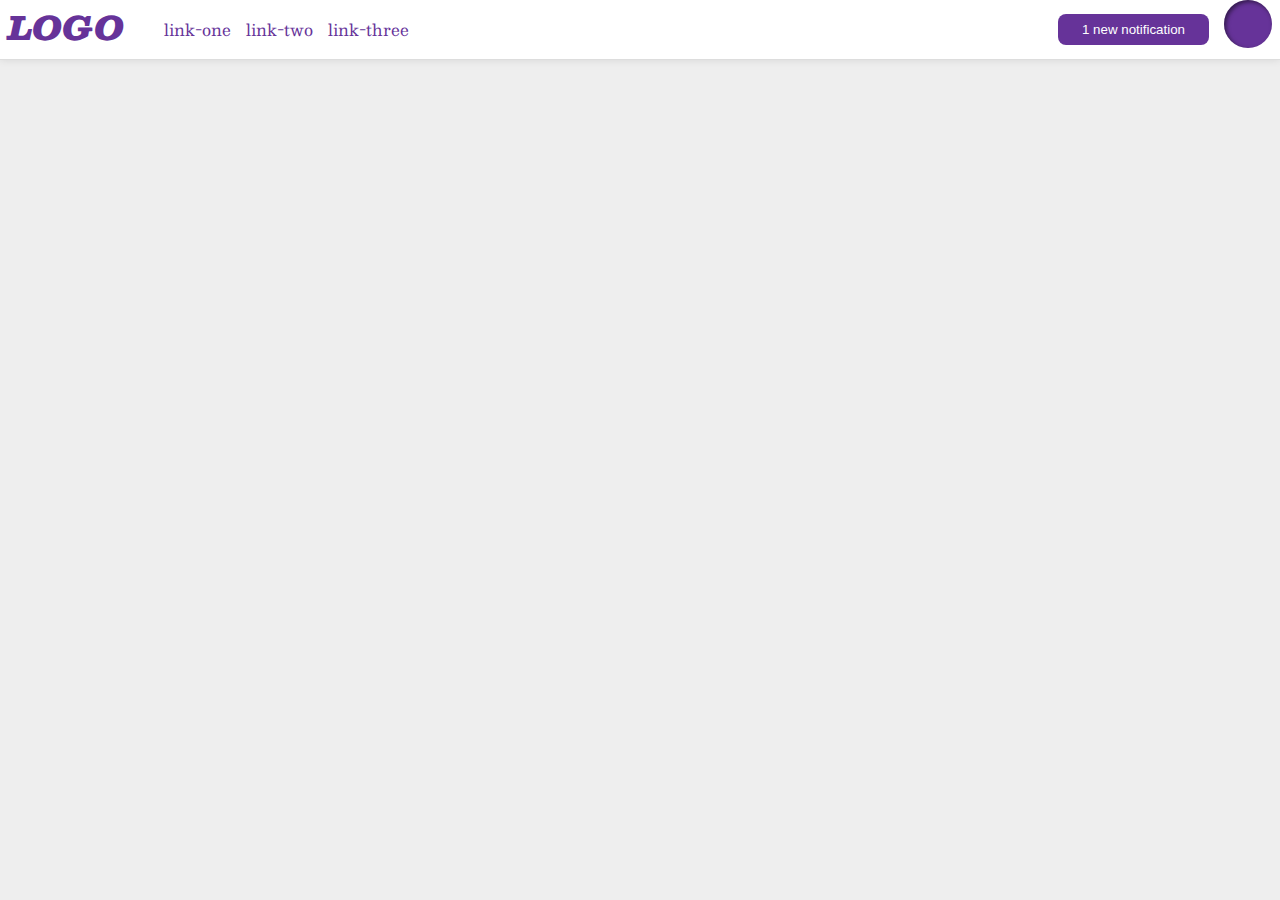
<file: flex/03-flex-header-2/index.html>
<!DOCTYPE html>
<html lang="en">
  <head>
    <meta charset="UTF-8">
    <meta http-equiv="X-UA-Compatible" content="IE=edge">
    <meta name="viewport" content="width=device-width, initial-scale=1.0">
    <title>Flex Header 2</title>
    <link rel="stylesheet" href="style.css">
  </head>
  <body>
    <div class="header">
      <div class="left-side">
        <div class="logo">
          LOGO
        </div>
        <ul class="links">
          <li><a href="google.com">link-one</a></li>
          <li><a href="google.com">link-two</a></li>
          <li><a href="google.com">link-three</a></li>
        </ul>
      </div>
      <div class="right-side">
        <button class="notifications">
          1 new notification
        </button>
        <div class="profile-image"></div>
      </div>
    </div>
  </body>
</html>
</file>
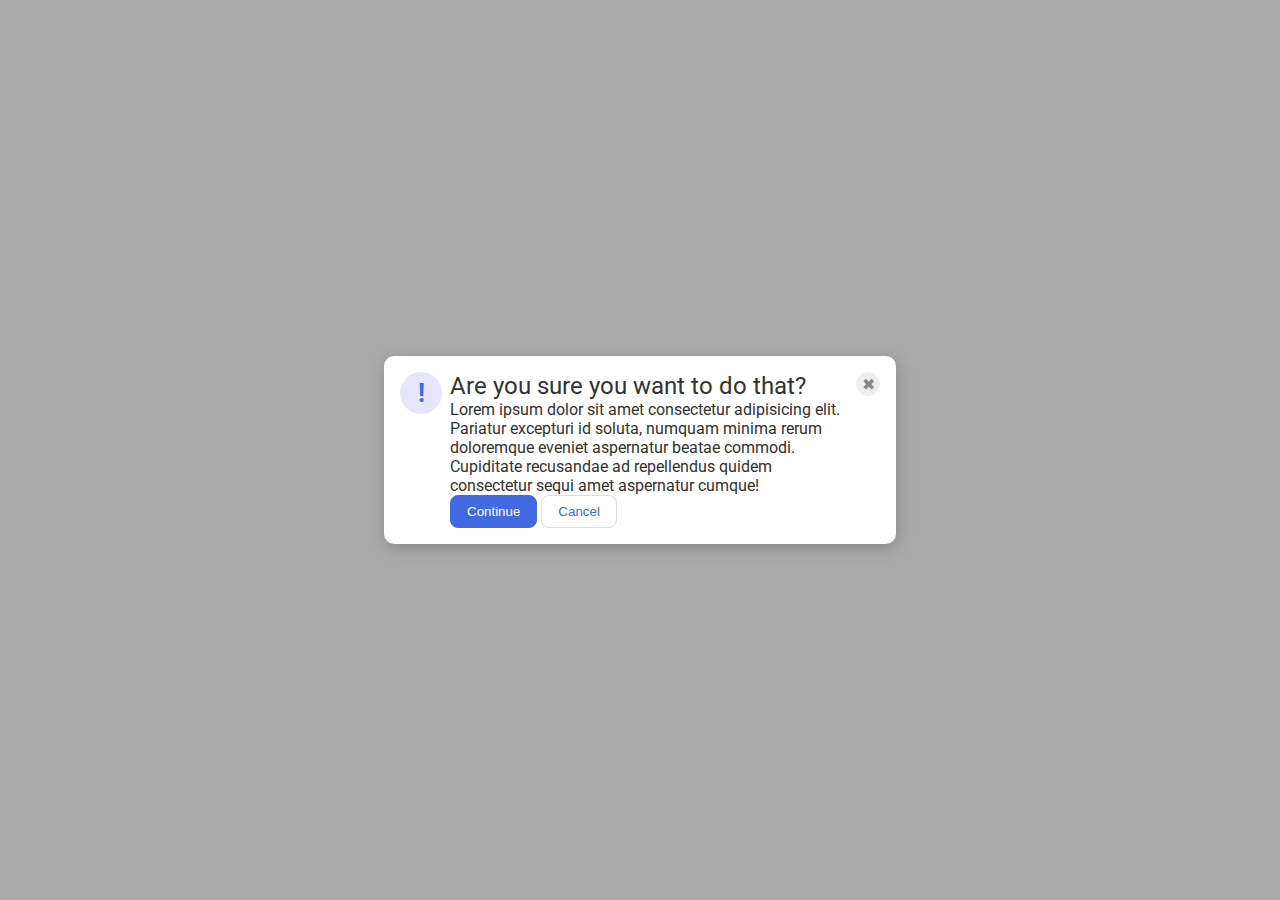
<file: flex/05-flex-modal/index.html>
<!DOCTYPE html>
<html lang="en">
  <head>
    <meta charset="UTF-8">
    <meta http-equiv="X-UA-Compatible" content="IE=edge">
    <meta name="viewport" content="width=device-width, initial-scale=1.0">
    <link rel="stylesheet" href="style.css">
    <title>Modal</title>
  </head>
  <body>
    <div class="modal">
      
        
        <div class="icon">!</div>
        <div>
          <div class="header">Are you sure you want to do that?</div> 
          <div class="text">Lorem ipsum dolor sit amet consectetur adipisicing elit. Pariatur excepturi id soluta, numquam minima rerum doloremque eveniet aspernatur beatae commodi. Cupiditate recusandae ad repellendus quidem consectetur sequi amet aspernatur cumque!</div>
          <button class="continue">Continue</button>
          <button class="cancel">Cancel</button>
        </div>
        <button class="close-button">✖</button>  
    </div>
  </body>
</html>
</file>
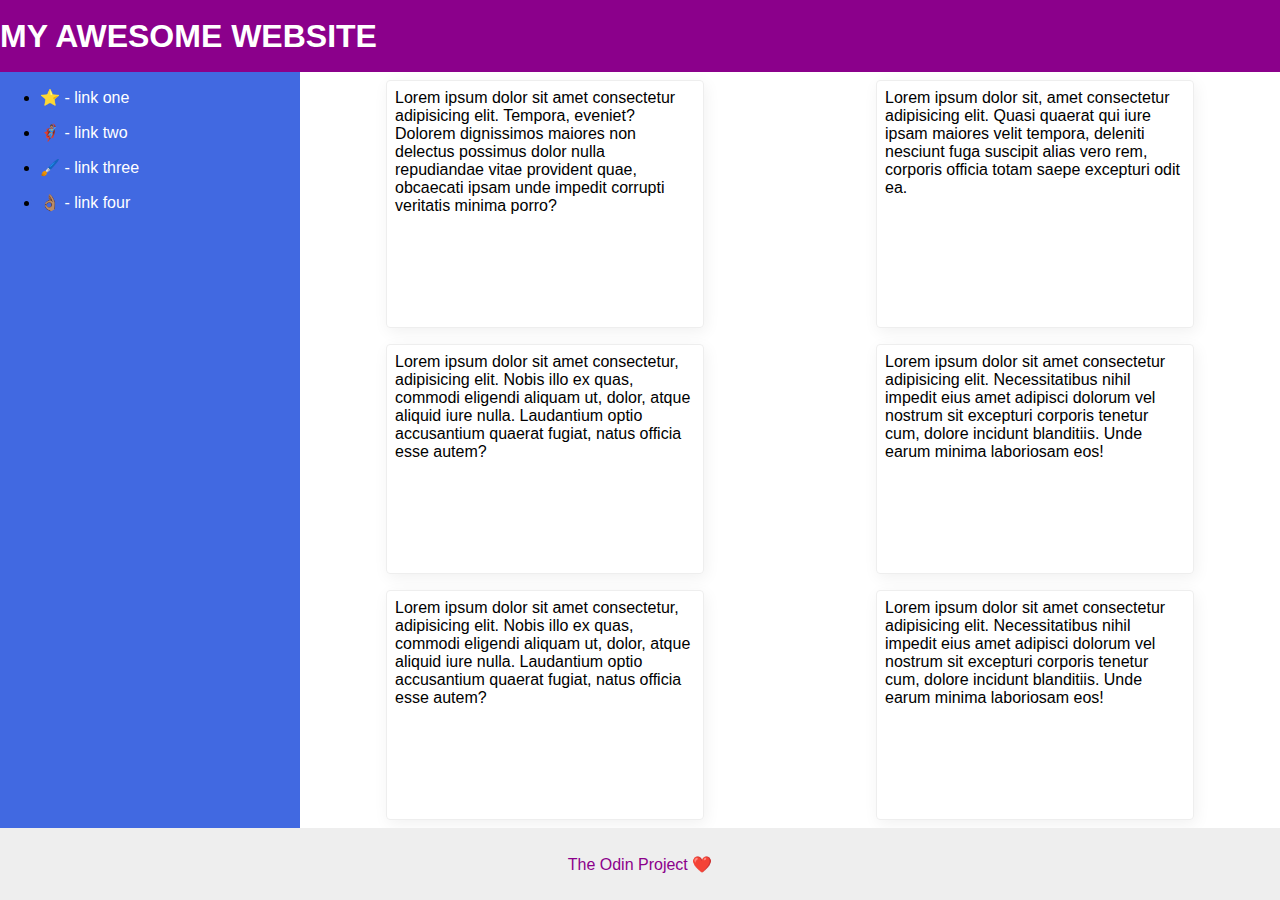
<file: flex/07-flex-layout-2/index.html>
<!DOCTYPE html>
<html lang="en">
  <head>
    <meta charset="UTF-8">
    <meta http-equiv="X-UA-Compatible" content="IE=edge">
    <meta name="viewport" content="width=device-width, initial-scale=1.0">
    <title>The Holy Grail</title>
    <link rel="stylesheet" href="style.css">
  </head>
  <body>
    <div class="header">
      MY AWESOME WEBSITE
    </div>
    <div class='body'>  
      <div class="sidebar">
        <ul>
          <li><a href="#">⭐ - link one</a></li>
          <li><a href="#">🦸🏽‍♂️ - link two</a></li>
          <li><a href="#">🖌️ - link three</a></li>
          <li><a href="#">👌🏽 - link four</a></li>
        </ul>
      </div>
      <div class="content">
        <div class="card">Lorem ipsum dolor sit amet consectetur adipisicing elit. Tempora, eveniet? Dolorem dignissimos maiores non delectus possimus dolor nulla repudiandae vitae provident quae, obcaecati ipsam unde impedit corrupti veritatis minima porro?</div>
        <div class="card">Lorem ipsum dolor sit, amet consectetur adipisicing elit. Quasi quaerat qui iure ipsam maiores velit tempora, deleniti nesciunt fuga suscipit alias vero rem, corporis officia totam saepe excepturi odit ea.</div>
        <div class="card">Lorem ipsum dolor sit amet consectetur, adipisicing elit. Nobis illo ex quas, commodi eligendi aliquam ut, dolor, atque aliquid iure nulla. Laudantium optio accusantium quaerat fugiat, natus officia esse autem?</div>
        <div class="card">Lorem ipsum dolor sit amet consectetur adipisicing elit. Necessitatibus nihil impedit eius amet adipisci dolorum vel nostrum sit excepturi corporis tenetur cum, dolore incidunt blanditiis. Unde earum minima laboriosam eos!</div>
        <div class="card">Lorem ipsum dolor sit amet consectetur, adipisicing elit. Nobis illo ex quas, commodi eligendi aliquam ut, dolor, atque aliquid iure nulla. Laudantium optio accusantium quaerat fugiat, natus officia esse autem?</div>
        <div class="card">Lorem ipsum dolor sit amet consectetur adipisicing elit. Necessitatibus nihil impedit eius amet adipisci dolorum vel nostrum sit excepturi corporis tenetur cum, dolore incidunt blanditiis. Unde earum minima laboriosam eos!</div>
      </div>
    </div>  
    <div class="footer">
      The Odin Project ❤️
    </div>
  </body>
</html>
</file>
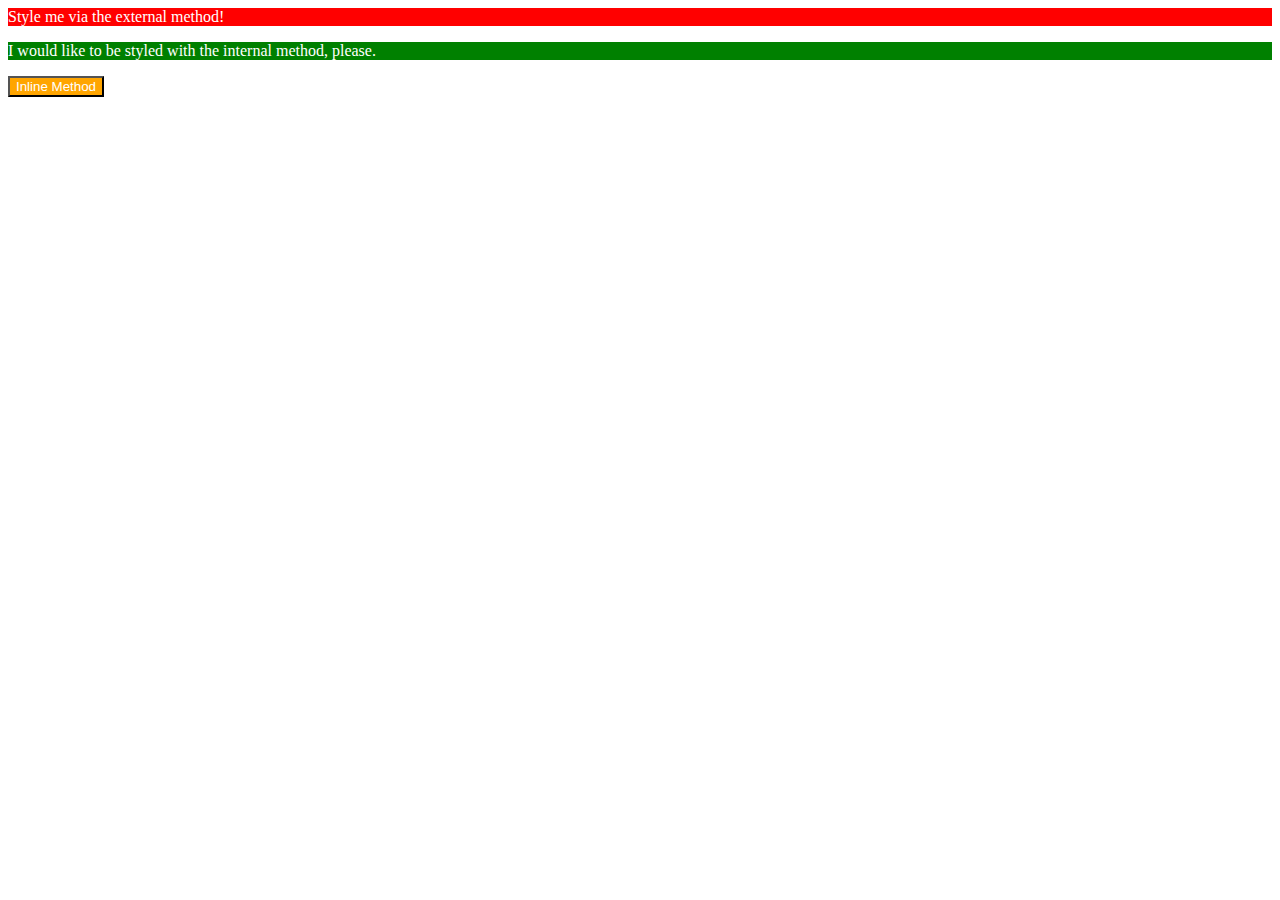
<file: foundations/01-css-methods/index.html>
<!DOCTYPE html>
<html lang="en">
  <head>
    <meta charset="UTF-8">
    <meta http-equiv="X-UA-Compatible" content="IE=edge">
    <meta name="viewport" content="width=device-width, initial-scale=1.0">
    <title>Methods for Adding CSS</title>
    <link rel="stylesheet" href="styles.css" />
    <style>
      p {
        color: white;
        background-color: green;
      }
    </style>
  </head>
  <body>
    <div>Style me via the external method!</div>
    <p>I would like to be styled with the internal method, please.</p>
    <button style="color: white; background-color: orange;">Inline Method</button>
  </body>
</html>
</file>
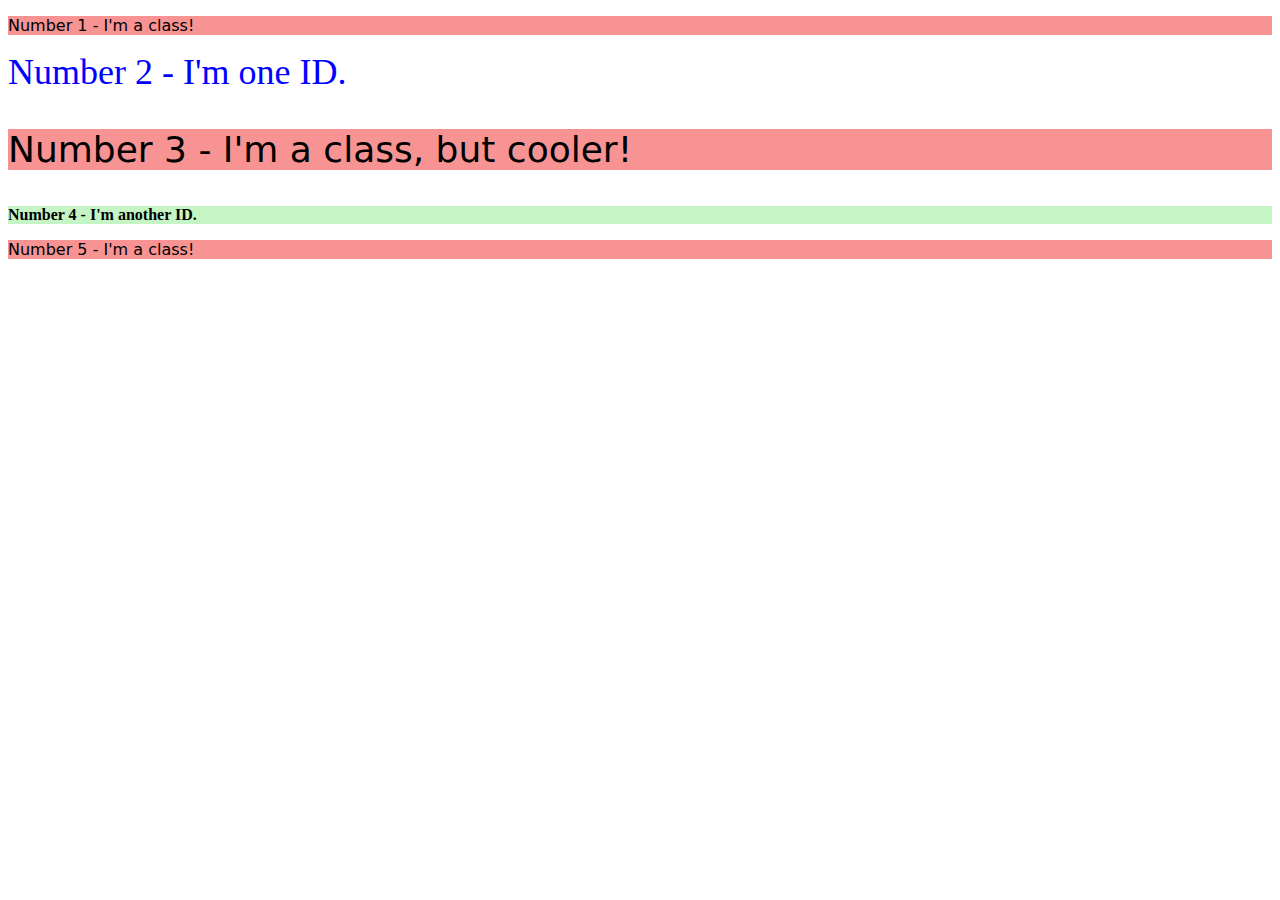
<file: foundations/02-class-id-selectors/index.html>
<!DOCTYPE html>
<html lang="en">
  <head>
    <meta charset="UTF-8">
    <meta http-equiv="X-UA-Compatible" content="IE=edge">
    <meta name="viewport" content="width=device-width, initial-scale=1.0">
    <title>Class and ID Selectors</title>
    <link rel="stylesheet" href="style.css">
  </head>
  <body>
    <p class="main">Number 1 - I'm a class!</p>
    <div id ="thing">Number 2 - I'm one ID.</div>
    <p class="main font-size ">Number 3 - I'm a class, but cooler!</p>
    <div id = "another">Number 4 - I'm another ID.</div>
    <p class="main">Number 5 - I'm a class!</p>
  </body>
</html>
</file>
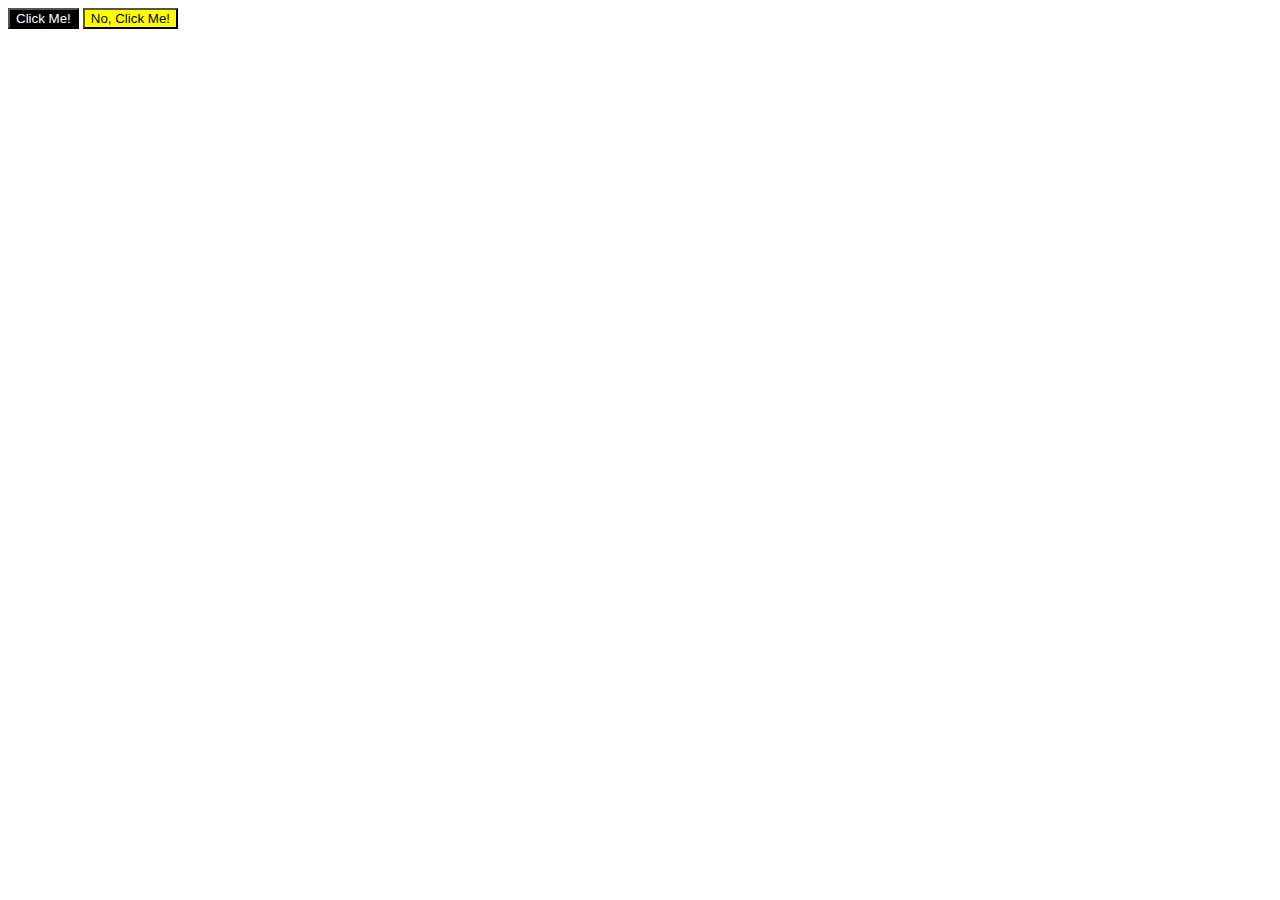
<file: foundations/03-grouping-selectors/index.html>
<!DOCTYPE html>
<html lang="en">
  <head>
    <meta charset="UTF-8">
    <meta http-equiv="X-UA-Compatible" content="IE=edge">
    <meta name="viewport" content="width=device-width, initial-scale=1.0">
    <title>Grouping Selectors</title>
    <link rel="stylesheet" href="style.css">
  </head>
  <body>
    <button class="first">Click Me!</button>
    <button class="second">No, Click Me!</button>
  </body>
</html>
</file>
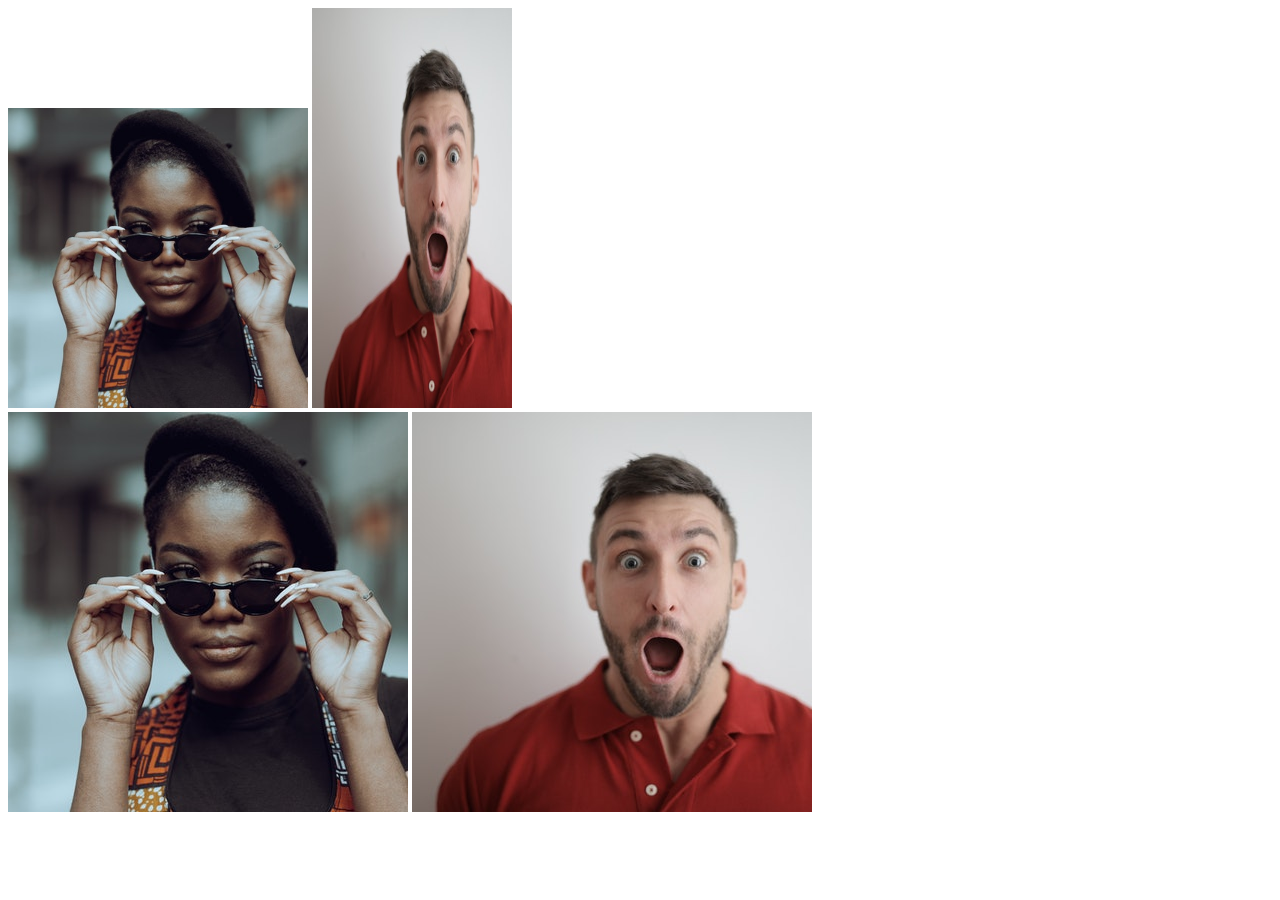
<file: foundations/04-chaining-selectors/index.html>
<!DOCTYPE html>
<html lang="en">
  <head>
    <meta charset="UTF-8">
    <meta http-equiv="X-UA-Compatible" content="IE=edge">
    <meta name="viewport" content="width=device-width, initial-scale=1.0">
    <title>Chaining Selectors</title>
    <link rel="stylesheet" href="style.css">
  </head>
  <body>
    <!-- Check image source path. Review Foundations lesson - Links and Images -->
    <!-- Use the classes BELOW this line -->
    <div>
      <img class="avatar proportioned" src="images/pexels-katho-mutodo-8434791.jpg" alt="Woman with glasses">
      <img class="avatar distorted" src="images/pexels-andrea-piacquadio-3777931.jpg" alt="Man with surprised expression">
    </div>
    <!-- Use the classes ABOVE this line -->
    <div>
      <img class="original proportioned" src="images/pexels-katho-mutodo-8434791.jpg" alt="Woman with glasses">
      <img class="original distorted" src="images/pexels-andrea-piacquadio-3777931.jpg" alt="Man with surprised expression">
    </div>
  </body>
</html>
</file>
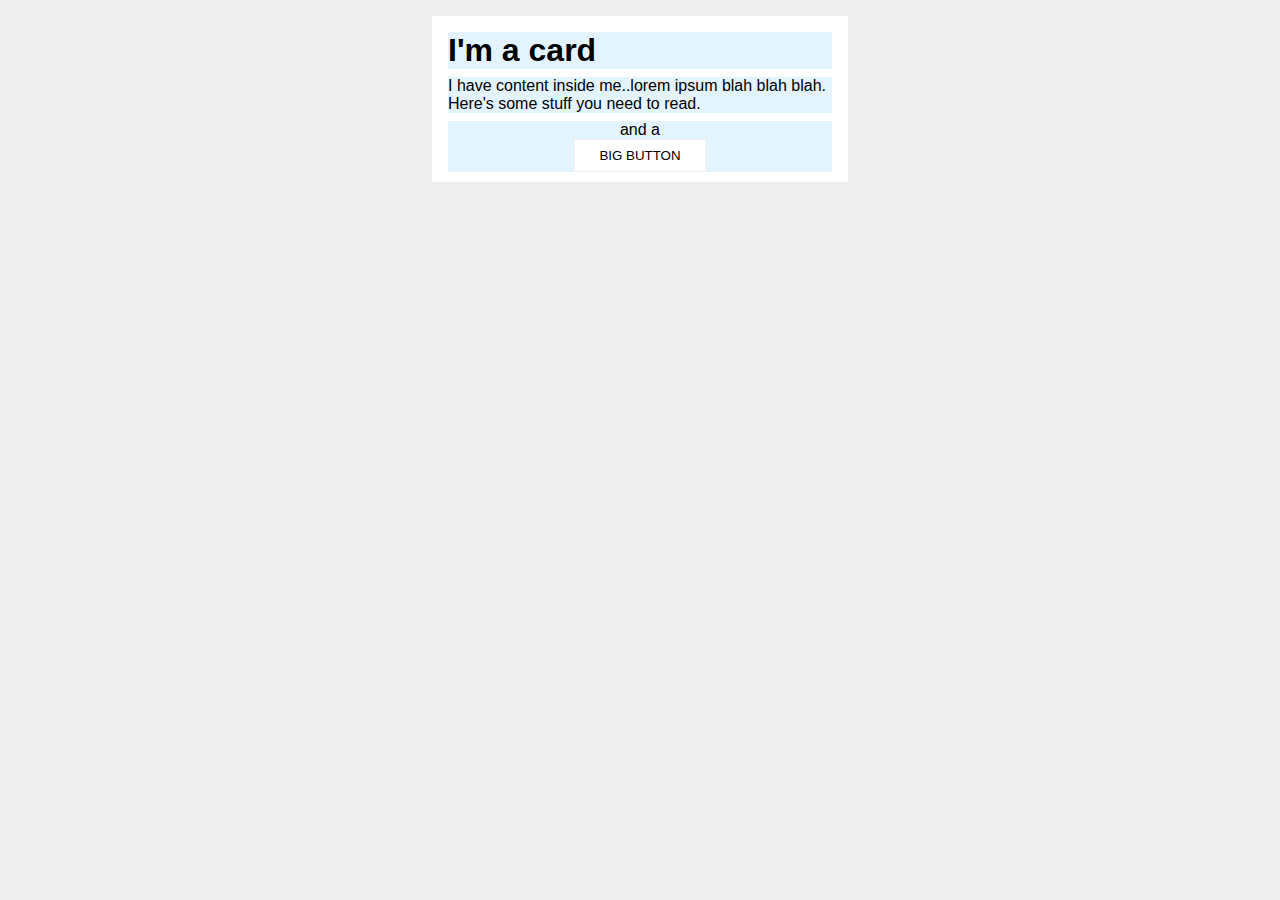
<file: margin-and-padding/02-margin-and-padding-2/index.html>
<!DOCTYPE html>
<html lang="en">
  <head>
    <meta charset="UTF-8">
    <meta http-equiv="X-UA-Compatible" content="IE=edge">
    <meta name="viewport" content="width=device-width, initial-scale=1.0">
    <title>Margin and Padding exercise 2</title>
    <link rel="stylesheet" href="style.css">
  </head>
  <body>
    <div class="card">
      <h1 class="title">I'm a card</h1>
      <div class="content">I have content inside me..lorem ipsum blah blah blah. Here's some stuff you need to read.</div>
      <div class="button-container"><div>and a</div> <button>BIG BUTTON</button></div>
    </div>
  </body>
</html>
</file>
<file: flex/03-flex-header-2/style.css>
/* this is some magical font-importing.  
you'll learn about it later. */
@import url('https://fonts.googleapis.com/css2?family=Besley:ital,wght@0,400;1,900&display=swap');

body {
  margin: 0;
  background: #eee;
  font-family: Besley, serif;
}

.header {
  background: white;
  border-bottom: 1px solid #ddd;
  box-shadow: 0 0 8px rgba(0,0,0,.1);
  display: flex;
  justify-content: space-between;
}

.profile-image {
  background: rebeccapurple;
  box-shadow: inset 2px 2px 4px rgba(0,0,0,.5);
  border-radius: 50%;
  width: 48px;
  height: 48px;
}

.logo {
  color: rebeccapurple;
  font-size: 32px;
  font-weight: 900;
  font-style: italic;
}

button {
  border: none;
  border-radius: 8px;
  background: rebeccapurple;
  color: white;
  padding: 8px 24px;
  align-self: center;
}

a {
  /* this removes the line under our links */
  text-decoration: none;
  color: rebeccapurple;
}

ul {
  list-style-type: none;
  display: flex;
  gap :15px;
}
.left-side{
  display: flex;
  margin-left: 8px;
}
.right-side{
  display: flex;
  gap: 15px;
  margin-right: 8px;
}
</file>
<file: flex/05-flex-modal/style.css>
@import url('https://fonts.googleapis.com/css2?family=Roboto:wght@400;700&display=swap');

html, body {
  height: 100%;
}

body {
  font-family: Roboto, sans-serif;
  margin: 0;
  background: #aaa;
  color: #333;
  /* I'll give you this one for free lol */
  display: flex;
  align-items: center;
  justify-content: center;
}

.modal {
  background: white;
  width: 480px;
  border-radius: 10px;
  box-shadow: 2px 4px 16px rgba(0,0,0,.2);
  display: flex;
  justify-content: space-evenly;
  margin: 8px;
  padding: 16px;
}

.icon {
  color: royalblue;
  font-size: 26px;
  font-weight: 700;
  background: lavender;
  width: 42px;
  height: 42px;
  border-radius: 50%;
  display: flex;
  align-items: center;
  justify-content: center;
  flex: 1 0 auto;
  margin-right: 8px;
}

.close-button {
  background: #eee;
  border-radius: 50%;
  color: #888;
  font-weight: 400;
  font-size: 16px;
  height: 24px;
  width: 24px;
  display: flex;
  align-items: center;
  justify-content: center;
  border: 1px solid #eee;
  padding: 0;
  flex: 1 0 auto;
}

button {
  cursor: pointer;
  padding: 8px 16px;
  border-radius: 8px;
}

button.continue {
  background: royalblue;
  border: 1px solid royalblue;
  color: white;
}

button.cancel {
  background: white;
  border: 1px solid #ddd;
  color: royalblue;
}
.header{
font-size: 24px;
}
</file>
<file: flex/07-flex-layout-2/style.css>
body {
  font-family: -apple-system, BlinkMacSystemFont, 'Segoe UI', Roboto, Oxygen, Ubuntu, Cantarell, 'Open Sans', 'Helvetica Neue', sans-serif;
  margin: 0;
  min-height: 100vh;
  display: flex;
  flex-direction: column;
  
}
.body{
  display: flex;
  flex: 1;
}
.header {
  height: 72px;
  background: darkmagenta;
  color: white;
  display: flex;
  align-items: center;
  font-size: 32px;
  font-weight: 900;
}

.footer {
  height: 72px;
  background: #eee;
  color: darkmagenta;
  /* margin-top: auto; */
  display: flex;
  align-items: center;
  justify-content: center;
}

.sidebar {
  width: 300px;
  background: royalblue;
  box-sizing: border-box;
  flex-shrink: 0;
}

li {
  margin-bottom: 16px;
}

.card {
  border: 1px solid #eee;
  box-shadow: 2px 4px 16px rgba(0,0,0,.06);
  border-radius: 4px;
  margin: 8px;
  padding: 8px;
  width: 300px;
}
.body{
  display: flex;
}
.content{
  display: flex;
  flex-wrap: wrap;
  justify-content: space-around;
}
a {
  text-decoration: none;
  color: white;

}
</file>
<file: foundations/01-css-methods/styles.css>
div {
    color: white;
    background-color: red;
}
</file>
<file: foundations/02-class-id-selectors/style.css>
.main{
    background-color: rgb(248, 147, 147);
    font-family: Verdana, "DejaVu Sans", sans-serif;
}

#thing{
    color: blue;
    font-size: 36px;
}

.font-size{
    font-size: 36px;
}


#another{
    background-color: rgba(64, 223, 64, 0.3);
    font-weight: bold;
}
</file>
<file: foundations/03-grouping-selectors/style.css>
.first{
    color: white;
    background-color: black;

}
.second{
    color: black;
    background-color: yellow;

}
.first.second{
    font-family: Helvetica, "Times New Roman", sans-serif;
  font-size: 28px;
}
</file>
<file: foundations/04-chaining-selectors/style.css>
/* Add CSS Styling */
.avatar.proportioned{
    height: auto;
    width: 300px;;

}
.avatar.distorted{
    height: 400px;
    width: 200px ;

}
</file>
<file: margin-and-padding/02-margin-and-padding-2/style.css>
body {
  background: #eee;
  font-family: sans-serif;
}

.card {
  padding: 8px;
  height: 150px;
  width: 400px;
  background: #fff;
  margin: 16px auto;
  
}

.title {
  background: #e3f4ff;
  margin-top: 8px;
  margin-bottom: 8px;
  margin-left: 8px;
  margin-right: 8px;
   
}

.content {
  background: #e3f4ff;
  margin-bottom: 8px;
  margin-left: 8px;
  margin-right: 8px;
}

.button-container {
  background: #e3f4ff;
  text-align: center;
  margin-bottom: 8px;
  margin-left: 8px;
  margin-right: 8px;
}

button {
  background: white;
  border: 1px solid #eee;
  margin: 0 auto;
  padding: 8px 24px;

}
</file>
